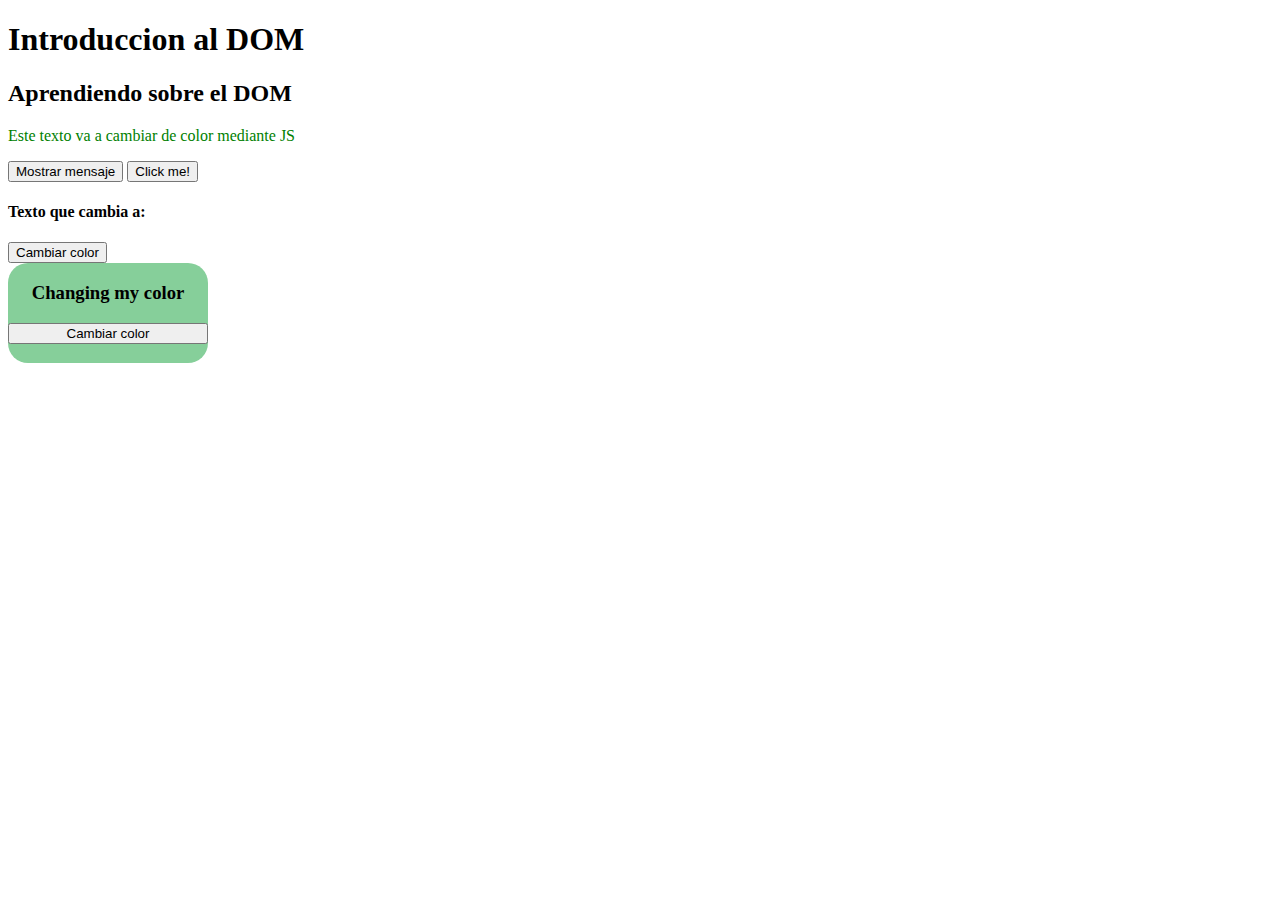
<file: Javascript/DOM/index.html>
<!DOCTYPE html>
<html lang="en">
<head>
    <meta charset="UTF-8">
    <meta name="viewport" content="width=device-width, initial-scale=1.0">
    <title>Document</title>
</head>
<body>
    <h1 id="h1">Introduccion al DOM</h1>
    <!-- Seleccionando elementos con getelementbyid -->
    <!-- Es posible seleccionar elementos de un html con js utilizando una de sus funciones que son getelementbyid este toma una etiqueta que tenga el mismo id al que estamos llamando -->
    <h2>Aprendiendo sobre el DOM</h2>

<!-- Es posible cambiar el estilo de una etiqueta html utilizando el atributo style de css -->
    <p >Este texto va a cambiar de color mediante JS</p>

    <!-- Añadiendo eventos con AddEventListener, este metodo nos permite añadir un evento a un elemento html como podria ser un boton -->
    
    <button id="btn">Mostrar mensaje</button>

    <button class="btn-change">Click me!</button>   

    <h4 class="txt-changed">Texto que cambia a: </h4>

    <button class="selector-color">Cambiar color</button>


    <script src="01_introduccion-DOM.js"></script>
</body>
</html>
</file>
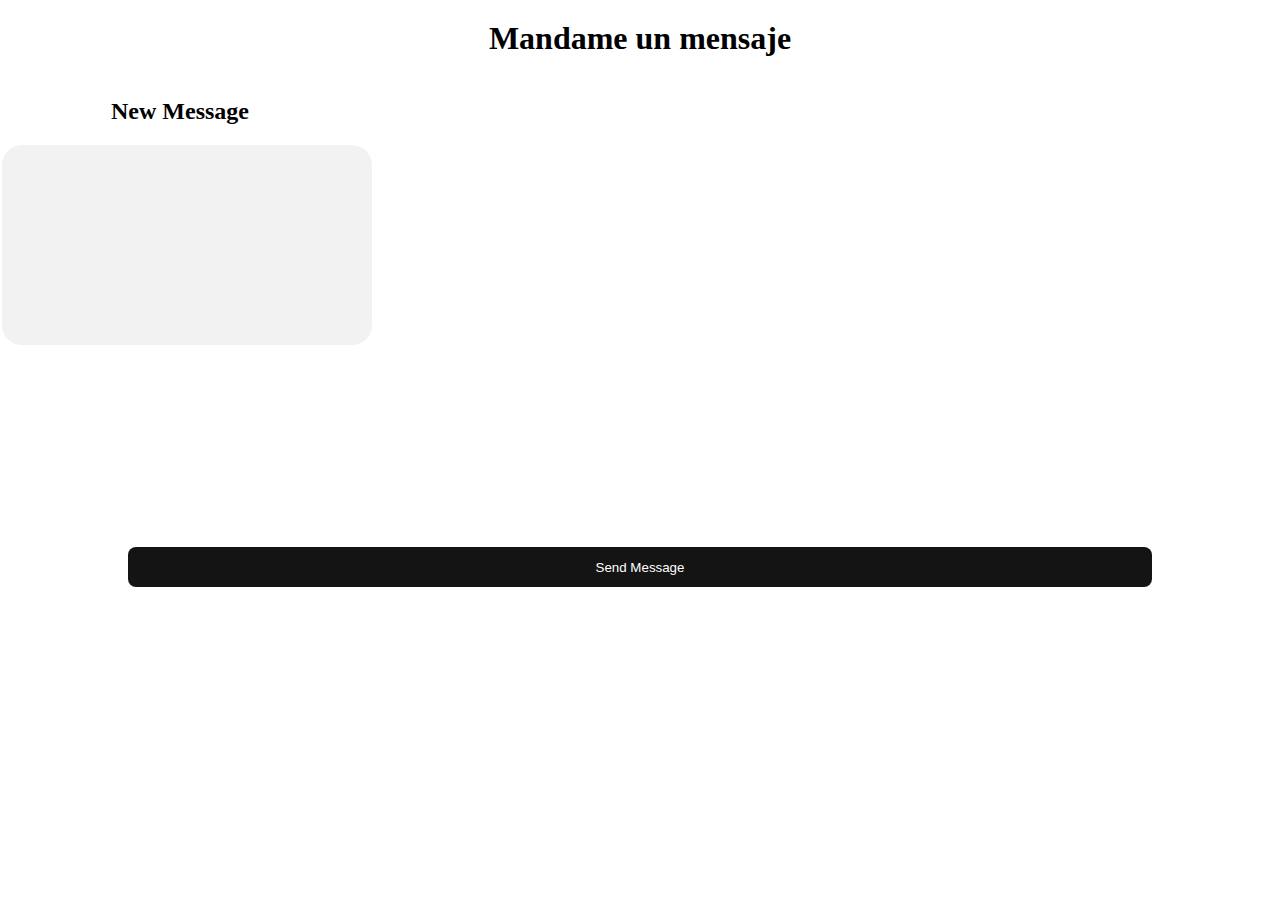
<file: Javascript/message_web/index.html>
<html lang="en">
  <head>
    <meta charset="UTF-8" />
    <meta name="viewport" content="width=device-width, initial-scale=1.0" />
    <title>Enviame un mensaje 📨</title>
    <link rel="stylesheet" href="styles.css" />
  </head>
  <body>
    <h1>Mandame un mensaje</h1>
    <div class="container-father">
      <div class="container-child">
        <form
          action="https://fast-api-msg-example.onrender.com/messages-form"
          method="post"
        >
          <h2>New Message</h2>
          <input type="text" id="text" name="text" class="text-field" /> <br />
          <br />
          <input type="submit" value="Send Message" class="buttom-submit" />
        </form>
      </div>
    </div>
  </body>
</html>
</file>
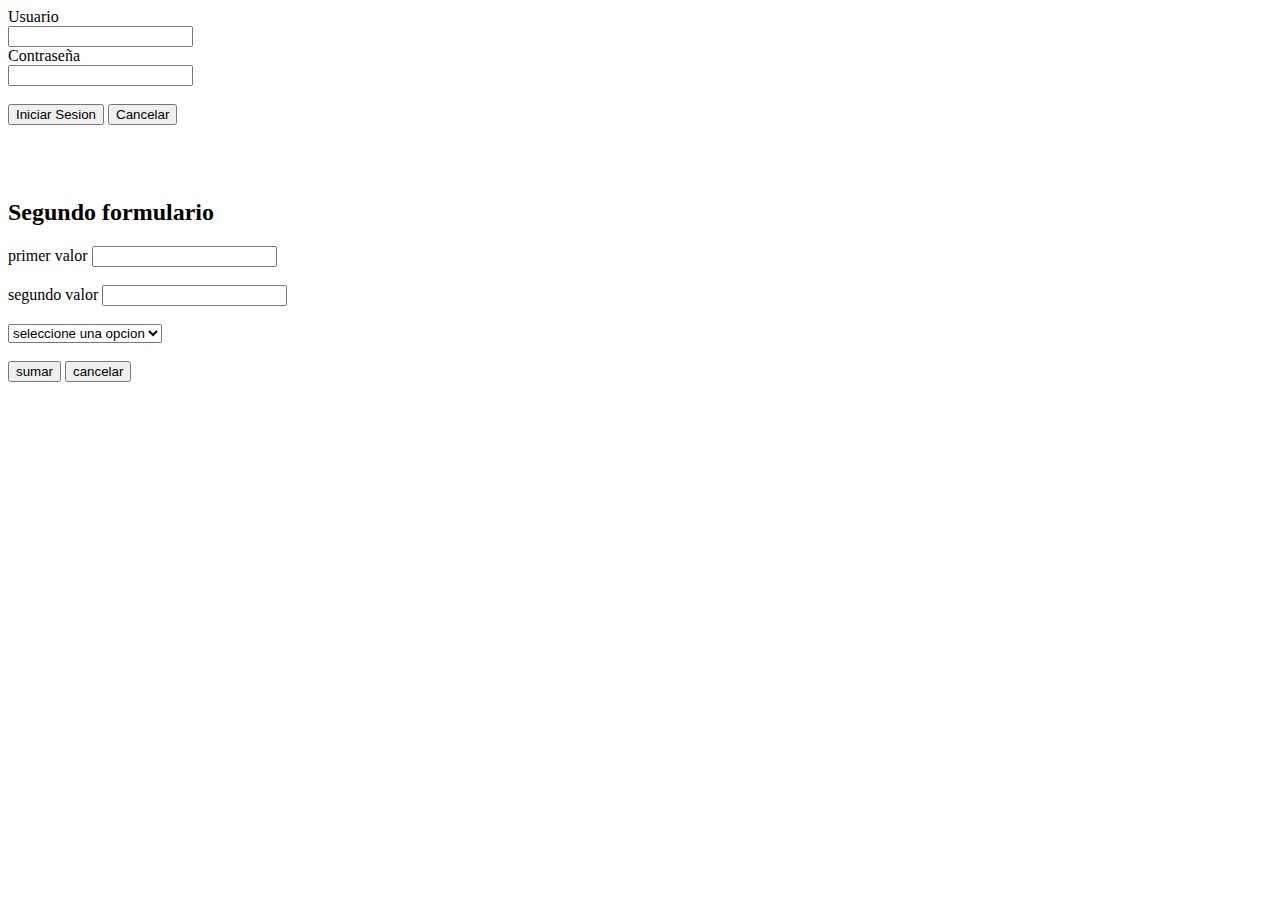
<file: Javascript/DOM/forms/forms.html>
<!DOCTYPE html>
<html lang="en">
  <head>
    <meta charset="UTF-8" />
    <meta name="viewport" content="width=device-width, initial-scale=1.0" />
    <title>Formularios</title>
  </head>
  <body>
    <form action="#" method="post" name="myForm" id="formulario">
      <label for="usuario">Usuario</label> <br />

      <input type="text" name="usuario" id="usuario" /><br />

      <label for="contraseña">Contraseña</label> <br />

      <input type="password" name="contraseña" id="contraseña" /> <br />
      <br />

      <!-- botones -->
      <input type="submit" value="Iniciar Sesion" />
      <input type="reset" value="Cancelar" />
    </form>

    <div class="error-message"></div>

    <br /><br /><br />

    <!-- Formulario 2 -->

    <h2>Segundo formulario</h2>

    <form action="" method="post" name="myForm2" id="myForm2">
      <label for="entryValor1" id="valor1">primer valor</label>
      <input type="text" id="entryValor1" /> <br /><br />

      <label for="entryValor2" id="valor2">segundo valor</label>
      <input type="text" id="entryValor2" /> <br /><br />

      <select name="name" id="selector">
        <option value="1">suma</option>
        <option value="2">resta</option>
        <option value="3">multiplicacion</option>
        <option value="4">division</option>
        <option value="" selected>seleccione una opcion</option>
      </select>
      <br /><br />

      <input type="submit" value="sumar" />
      <input type="reset" value="cancelar" />

      <div class="resultado"></div>
    </form>

    <script src="/Javascript/DOM/forms/form.js"></script>
  </body>
</html>
</file>
<file: Javascript/message_web/styles.css>
body {
  margin: 0;
}

.text-field {
  width: 370px;
  height: 200px;
  border: none;
  border-radius: 20px;
  background-color: #f2f2f2;
  margin-left: 2px;
}

h1,
h2 {
  text-align: center;
  margin-top: 20px;
}

.container-child {
  width: 360px;
  align-content: center;
}

.container-father {
  background-color: rgba(165, 42, 42, 0);
  width: 400px;
  height: 350px;
}

.buttom-submit {
  align-items: center;
  position: absolute;
  top: 63%;
  left: 50%;
  transform: translate(-50%, -50%);

  width: 80%;
  height: 40px;

  border-radius: 8px;
  border: none;
  background-color: #141414;
  color: white;
}
</file>
